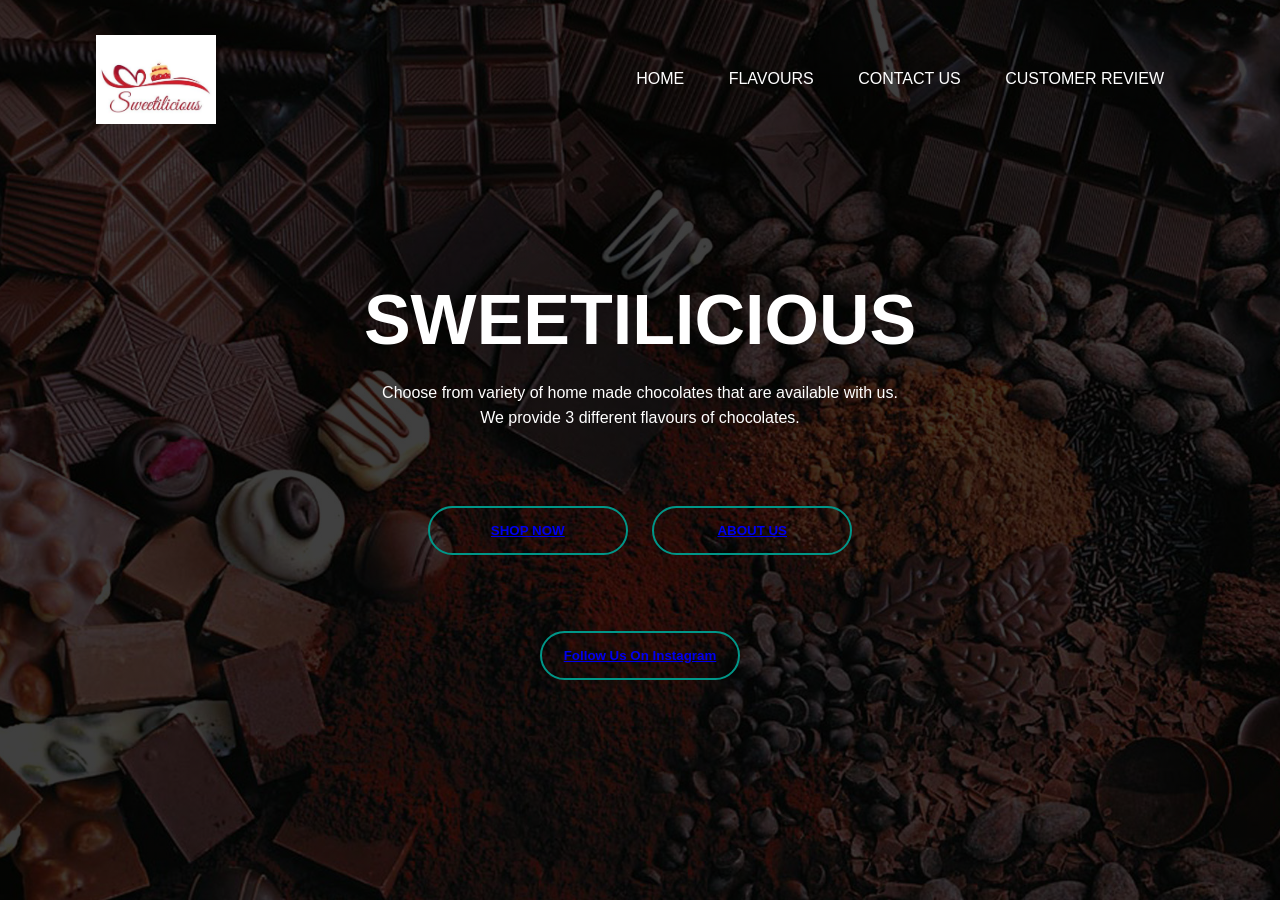
<file: html file/index.html>
<!DOCTYPE html>
<html lang="en" dir="ltr">
  <head>
    <title>Home</title>
    <link rel="stylesheet" href="style.css">
    <meta charset="utf-8">
    <title>HOME</title>
  </head>
  <body>
    <div class="banner">
      <div class="navbar">
        <img src="sweet.jpg" class="logo">
        <ul>
          <li><a href="#">Home</a></li>
          <li><a href="flavours.html">Flavours</a></li>
          <li><a href="contact.html">Contact Us</a></li>
          <li><a href="#">Customer Review</a></li>
        </ul>

      </div>
      <div class="content">
        <h1>SWEETILICIOUS</h1>
        <p>Choose from variety of home made chocolates that are available with us.<br> We provide 3 different flavours of chocolates.</p><br><br>
        <div>
          <button type="button"><a href="flavours.html"><span></span>SHOP NOW</a></button>
          <button type="button"><a href="about.html"><span></span>ABOUT US</button><br><br><br>
          <button type="button"><a href="https://www.instagram.com/sweetilicious__/"><span></span>Follow Us On Instagram</button>

        </div>
      </div>

    </div>
  </body>
</html>
</file>
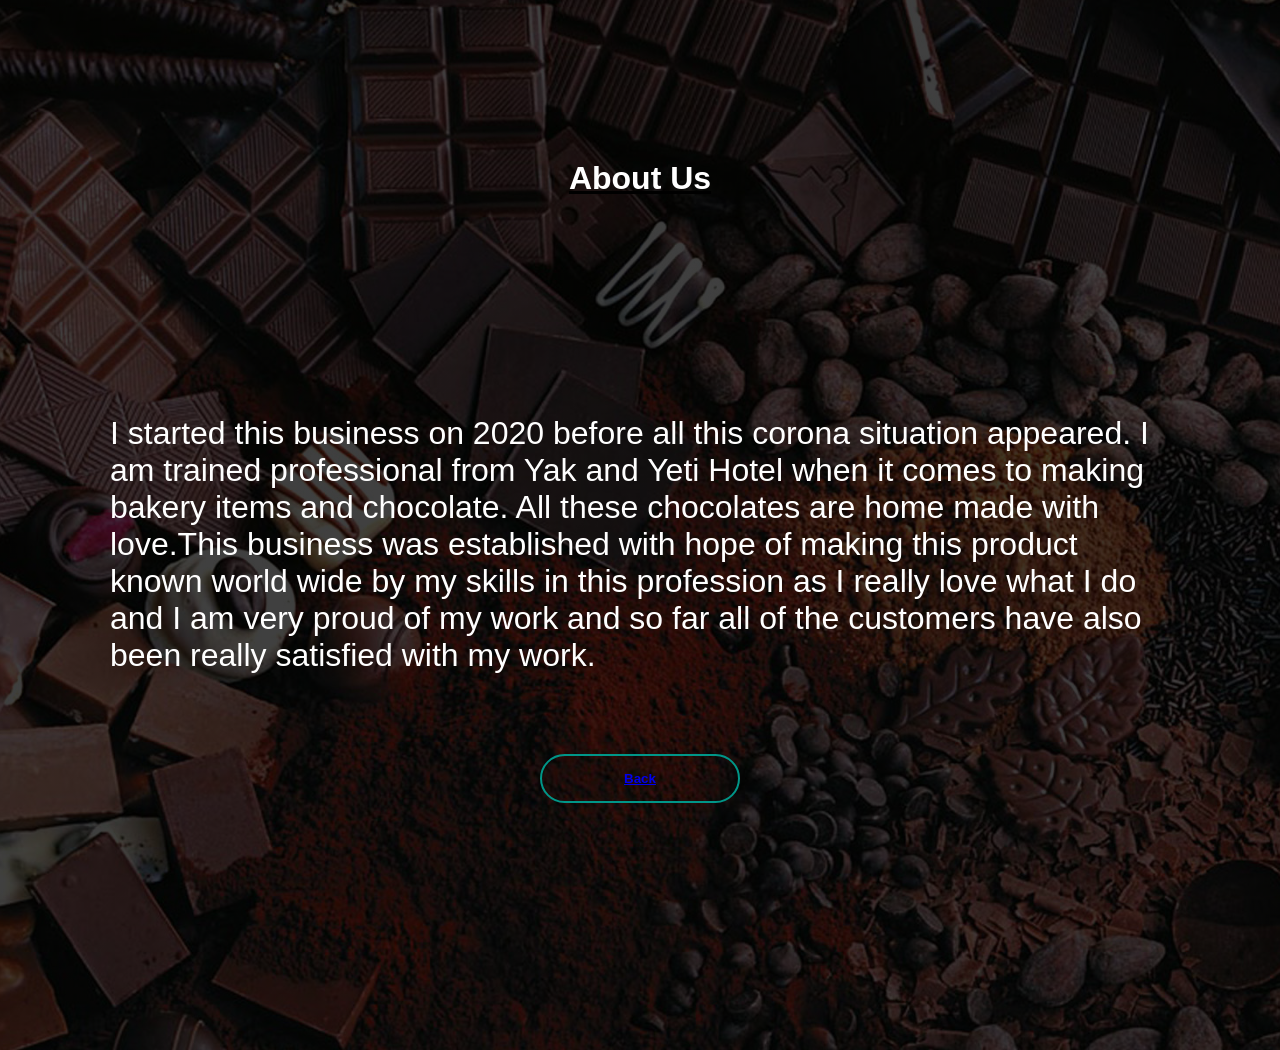
<file: html file/about.html>
<!DOCTYPE html>
<html lang="en" dir="ltr">
  <head>
    <meta charset="utf-8">
    <title>About Us</title>
    <link rel="stylesheet" href="style.css">
  </head>
  <body>
    <div class="heading">
      <u><center><font color="white"><h1>About Us</h1></font></center></u><br>
      <div class="para">
        <font color="white" size="6"><p>I started this business on 2020 before all this corona situation appeared. I am trained professional from Yak and Yeti Hotel when it comes to making bakery items and chocolate. All these chocolates are home made with love.This business was established with hope of making this product known world wide by my skills in this profession as I really love what I do and I am very proud of my work and so far all of the customers have also been really satisfied with my work.</p></font>
      </div>
    </div>
    <div>
      <center><button type="button" name="button" class="btn"><a href="index.html"><span></span>Back</a></button></center>
    </div>
  </body>
</html>
</file>
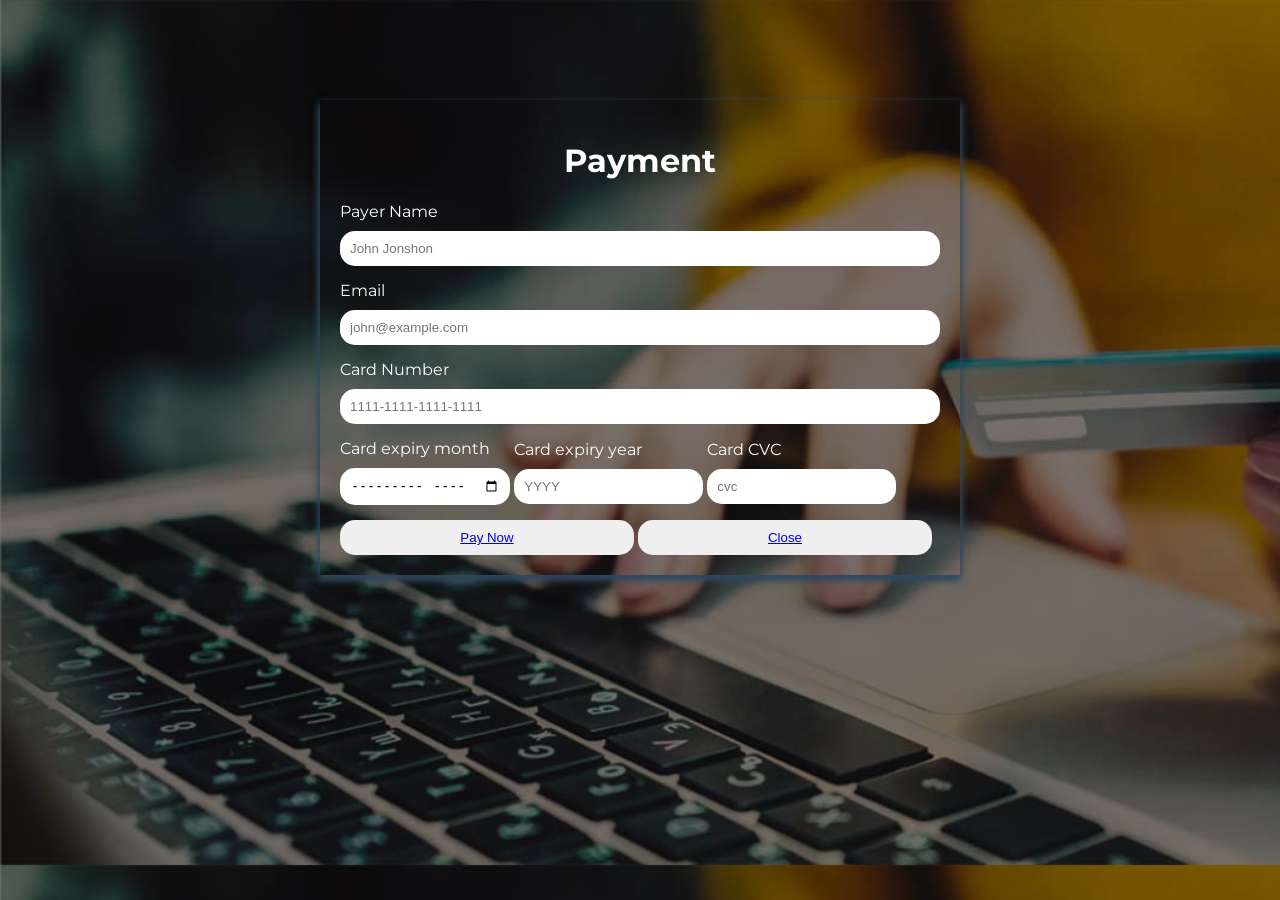
<file: html file/checkout.html>
<!DOCTYPE html>
<html lang="en" dir="ltr">
  <head>
    <meta charset="utf-8">
    <link rel="stylesheet" href="style2.css">
    <title>Payment page</title>
    <link rel="preconnect" href="https://fonts.googleapis.com">
<link rel="preconnect" href="https://fonts.gstatic.com" crossorigin>
<link href="https://fonts.googleapis.com/css2?family=Montserrat&display=swap" rel="stylesheet">
  </head>
  <body>
    <form action="action">
      <h1>Payment</h1>
      <label for="name">Payer Name</label><br>
      <input class="box1" type="text" name="Name" id="name" placeholder="John Jonshon"><br>
      <label for="Pemail">Email</label><br>
      <input class="box1" type="email" name="email" id="email" placeholder="john@example.com"><br>
      <label for="cardnumber">Card Number</label><br>
      <input class="box1" type="number" name="number" id="number" placeholder="1111-1111-1111-1111"><br>
      <div class="div1">
        <label for="cardex">Card expiry month</label><br>
        <input class="box2" type="month" name="month" id="month" placeholder="MM"><br>
      </div>
      <div class="div1">
        <label for="cardyear">Card expiry year</label><br>
        <input class="box2" type="year" name="year" id="year" placeholder="YYYY"><br>
      </div>
      <div class="div1">
        <label for="cardCVC">Card CVC</label><br>
        <input class="box2" type="cvc" name="cvc" id="cvc" placeholder="cvc"><br>
      </div>
      <button type="button" name="button" class="btn"><a href="index.html">Pay Now</a></button>
      <button type="button" name="button" class="btn"><a href="flavours.html">Close</a></button>
    </form>
  </body>
</html>
</file>
<file: html file/style.css>
*{
  margin: 0;
  padding: 0;
  font-family: sans-serif;
}
body{
  width: 100%;
  height: 100vh;
  background-image: linear-gradient(rgba(0,0,0,0.75),rgba(0,0,0,0.75)),url(background.jpg);
  background-size: cover;
  background-position: center;
}
.navbar{
  width: 85%;
  margin: auto;
  padding: 35px 0;
  display: flex;
  align-items: center;
  justify-content: space-between;
}
.logo{
  width: 120px;
  cursor: pointer;
}
.navbar ul li{
  list-style: none;
  display: inline-block;
  margin: 0 20px;
  position: relative;
}
.navbar ul li a{
  text-decoration: none;
  color: #fff;
  text-transform: uppercase;
}
.navbar ul li::after{
  content: '';
  height: 3px;
  width: 0;
  background:#009688;
  position: absolute;
  left: 0;
  bottom: -10px;
  transition: 0.5s;
}
.navbar ul li:hover::after{
  width: 100%;
}
.content{
  width: 100%;
  position: absolute;
  top:50%;
  transform: translateY(-50%);
  text-align: center;
  color: #fff;
}
.content h1{
  font-size: 70px;
  margin-top: 80px;
}
.content p{
  margin: 20px auto;
  font-weight: 100;
  line-height: 25px;
}
button{
  width: 200px;
  padding:15px 0;
  text-align: center;
  margin: 20px 10px;
  border-radius: 25px;
  font-weight: bold;
  border: 2px solid #009688;
  background: transparent;
  color: #fff;
  cursor: pointer;
  position: relative;
  overflow: hidden;
}
span{
  background: #009688;
  height: 100%;
  width: 0;
  border-radius: 25px;
  position: absolute;
  left: 0;
  bottom: 0;
  z-index: -1;
  transition: 0.5s;
}
button:hover span{
  width: 100%;
}
button:hover{
  border: none;
}
.heading{
  margin-top: 150px;
  padding: 10px;
}
.para{
  margin-top: 150px;
  margin-left: 50px;
  margin-right: 50px;
  padding: 50px;
}
</file>
<file: html file/style2.css>
body{
  margin: 0;
  padding: 0;
  background-image:linear-gradient(rgba(0, 0, 0, 0.5),rgba(0, 0, 0, 0.5)), url(payment.jpg);
  height: 85vh;
  background-size:cover;
  background-position: cover;
  font-family: 'Montserrat', sans-serif;
}
form{
  width: 600px;
  margin: 100px auto 0 auto;
  padding: 20px;
  box-shadow: 0 4px 8px 0 #30475e, 0 4px 8px 0 #30475e;
  color: #fff;
}
h1{
  text-align: center;
}
.box1{
  width: 100%;
  padding: 10px;
  border: none;
  border-radius: 15px;
  box-sizing: border-box;
  margin: 10px 0 15px 0;
}
.div1{
  display: inline-block;
}
.box2{
  padding: 10px;
  border: none;
  border-radius: 15px;
  margin: 10px 0 15px 0;
}
.btn{
  width: 49%;
  padding: 10px;
  border: none;
  border-radius: 15px;
}
</file>
